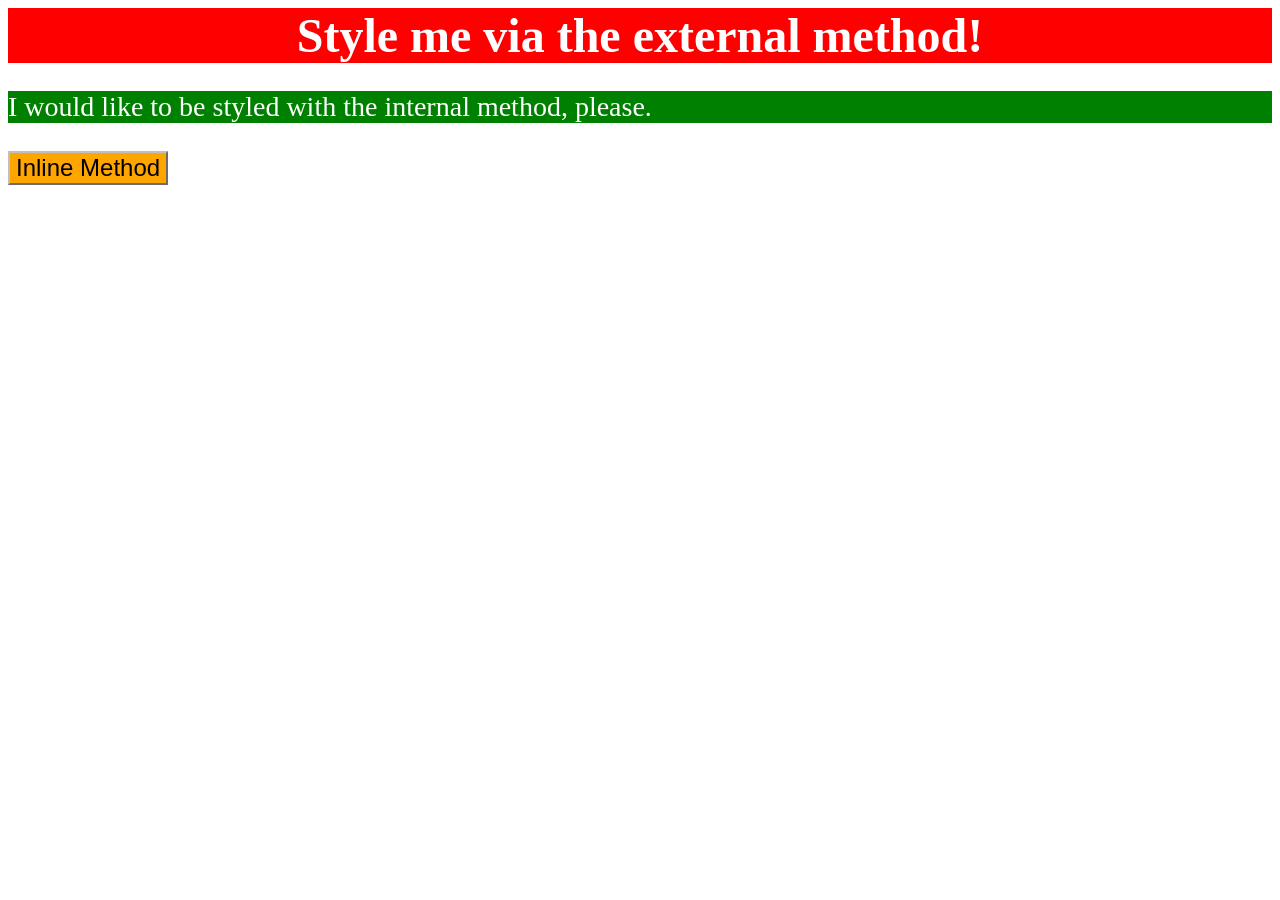
<file: foundations/intro-to-css/01-css-methods/index.html>
<!DOCTYPE html>
<html lang="en">
  <head>
    <meta charset="UTF-8">
    <meta http-equiv="X-UA-Compatible" content="IE=edge">
    <meta name="viewport" content="width=device-width, initial-scale=1.0">
    <link rel="stylesheet" href="style.css">
    <style>
      p {
        background-color:rgb(0, 128, 0);
        color: #fff;
        font-size: 28px;
      }
    </style>
    <title>Methods for Adding CSS</title>
  </head>
  <body>
    <div>Style me via the external method!</div>
    <p>I would like to be styled with the internal method, please.</p>
    <button style="background-color: orange; color: black; font-size: x-large; border-color: silver;">Inline Method</button>
  </body>
</html>
</file>
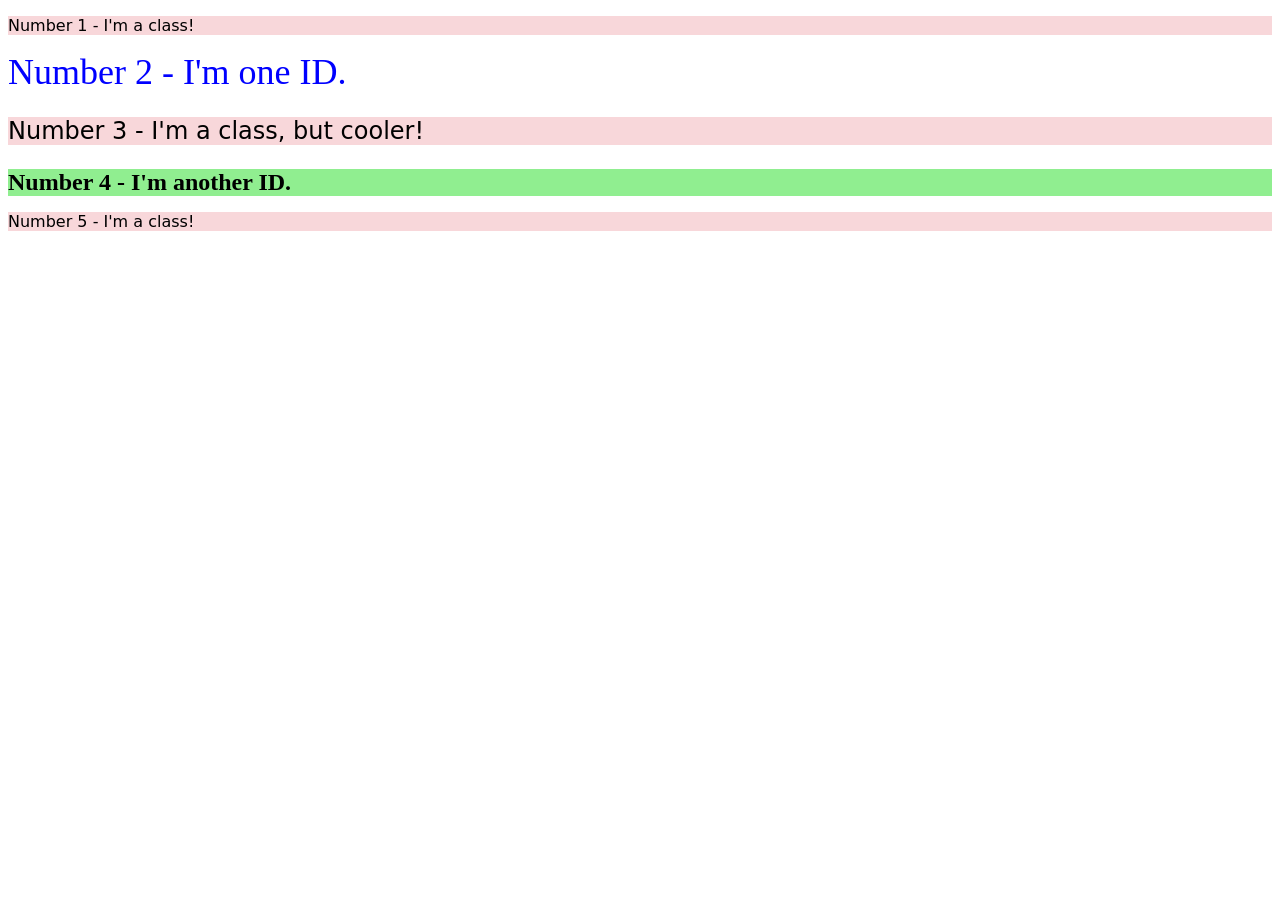
<file: foundations/intro-to-css/02-class-id-selectors/index.html>
<!DOCTYPE html>
<html lang="en">
  <head>
    <meta charset="UTF-8">
    <meta http-equiv="X-UA-Compatible" content="IE=edge">
    <meta name="viewport" content="width=device-width, initial-scale=1.0">
    <title>Class and ID Selectors</title>
    <link rel="stylesheet" href="style.css">
  </head>
  <body>
    <p class="odd">Number 1 - I'm a class!</p>
    <div id="num2">Number 2 - I'm one ID.</div>
    <p class="odd num3">Number 3 - I'm a class, but cooler!</p>
    <div id="num4">Number 4 - I'm another ID.</div>
    <p class="odd">Number 5 - I'm a class!</p>
  </body>
</html>
</file>
<file: foundations/intro-to-css/01-css-methods/style.css>
div {
    background-color: red;
    font-family: 'Times New Roman', Times, serif;
    font-size: 48px;
    text-align: center;
    color:white;
    font-weight:700;
}
</file>
<file: foundations/intro-to-css/02-class-id-selectors/style.css>
.odd {
     background-color: #f8d7da; /* light red/pink */
     font-family: Verdana, "DejaVu Sans", sans-serif;
     font-size: 16px;
}
#num2{
     color: blue;
     font-size: 36px;
}
#num4{
      background-color: lightgreen;
      font-size: 24px;
      font-weight: bold;
}
.odd.num3{
     font-size: 24px;
}
</file>
